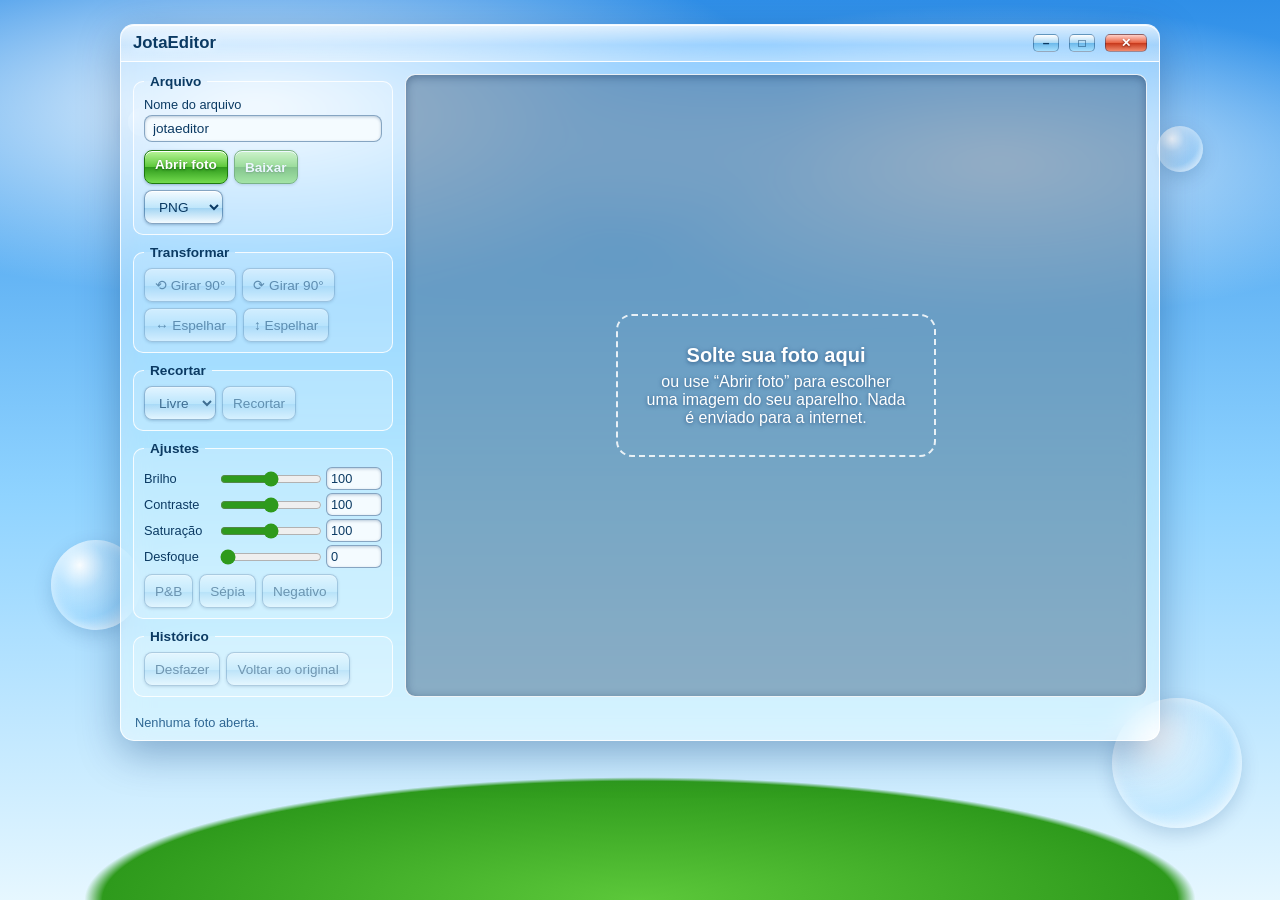
<file: index.html>
<!DOCTYPE html>
<html lang="pt-BR">
<head>
<meta charset="utf-8">
<meta name="viewport" content="width=device-width, initial-scale=1, viewport-fit=cover">
<meta name="theme-color" content="#2f8fe8">
<link rel="icon" href="icon.svg" type="image/svg+xml">
<link rel="manifest" href="manifest.json">
<title>JotaEditor - Editor de Fotos</title>
<link rel="stylesheet" href="style.css">
</head>
<body>
<span class="bubble" style="width:90px;height:90px;left:4%;top:60%"></span>
<span class="bubble" style="width:46px;height:46px;right:6%;top:14%;animation-delay:-2s"></span>
<span class="bubble" style="width:130px;height:130px;right:3%;bottom:8%;animation-delay:-4s"></span>
<span class="bubble" style="width:28px;height:28px;left:10%;top:12%;animation-delay:-1s"></span>

<main class="win">
  <div class="title"><h1>JotaEditor</h1><span class="dot" aria-hidden="true">–</span><span class="dot" aria-hidden="true">□</span><span class="dot x" aria-hidden="true">✕</span></div>
  <div class="body">
    <aside class="side">
      <fieldset><legend>Arquivo</legend>
        <label class="nome">Nome do arquivo<input id="name" type="text" value="jotaeditor" maxlength="60" autocomplete="off" autocapitalize="off" spellcheck="false"></label>
        <div class="row">
          <label class="btn go" for="file">Abrir foto</label>
          <input id="file" type="file" accept="image/*" hidden>
          <button id="dl" class="go" disabled>Baixar</button>
          <select id="fmt" aria-label="Formato"><option value="image/png">PNG</option><option value="image/jpeg">JPG</option><option value="image/webp">WebP</option></select>
        </div>
      </fieldset>
      <fieldset><legend>Transformar</legend>
        <div class="row">
          <button data-op="rl" disabled>⟲ Girar 90°</button>
          <button data-op="rr" disabled>⟳ Girar 90°</button>
          <button data-op="fh" disabled>↔ Espelhar</button>
          <button data-op="fv" disabled>↕ Espelhar</button>
        </div>
      </fieldset>
      <fieldset><legend>Recortar</legend>
        <div class="row">
          <select id="ratio" aria-label="Proporção" disabled><option value="0">Livre</option><option value="1">1:1</option><option value="1.3333">4:3</option><option value="1.7778">16:9</option><option value="0.75">3:4</option></select>
          <button id="cropBtn" disabled>Recortar</button>
          <button id="cropOk" class="go" style="display:none">Aplicar</button>
        </div>
      </fieldset>
      <fieldset><legend>Ajustes</legend>
        <div class="slide"><span>Brilho</span><input type="range" id="br" min="30" max="170" value="100"><input type="number" id="brn" min="30" max="170" value="100" aria-label="Brilho, valor exato"></div>
        <div class="slide"><span>Contraste</span><input type="range" id="co" min="30" max="170" value="100"><input type="number" id="con" min="30" max="170" value="100" aria-label="Contraste, valor exato"></div>
        <div class="slide"><span>Saturação</span><input type="range" id="sa" min="0" max="200" value="100"><input type="number" id="san" min="0" max="200" value="100" aria-label="Saturação, valor exato"></div>
        <div class="slide"><span>Desfoque</span><input type="range" id="bl" min="0" max="100" value="0"><input type="number" id="bln" min="0" max="100" value="0" aria-label="Desfoque, valor exato"></div>
        <div class="row" style="margin-top:6px">
          <button data-f="gray" disabled>P&amp;B</button>
          <button data-f="sepia" disabled>Sépia</button>
          <button data-f="invert" disabled>Negativo</button>
        </div>
      </fieldset>
      <fieldset><legend>Histórico</legend>
        <div class="row"><button id="undo" disabled>Desfazer</button><button id="reset" disabled>Voltar ao original</button></div>
      </fieldset>
    </aside>

    <section class="stage" id="stage">
      <div class="drop" id="drop"><b>Solte sua foto aqui</b>ou use “Abrir foto” para escolher uma imagem do seu aparelho. Nada é enviado para a internet.</div>
      <div class="frame" id="frame">
        <canvas id="cv"></canvas>
        <div class="ov" id="ov"><div class="sel" id="sel"></div></div>
      </div>
    </section>
  </div>
  <p class="status" id="status">Nenhuma foto aberta.</p>
</main>
<div class="toast" id="toast" role="status"></div>

<script src="script.js"></script>
</body>
</html>
</file>
<file: style.css>
:root{
  --sky1:#2f8fe8;--sky2:#8fd3ff;--sky3:#e6f7ff;--grass:#5cc83a;--grass2:#2e9a1c;
  --glass:rgba(255,255,255,.42);--glass-edge:rgba(255,255,255,.85);--ink:#0b3a63;--ink2:#2f6794;
  --btn1:#f4fbff;--btn2:#bfe6fb;--stage:rgba(8,48,90,.35);
  box-sizing:border-box;padding-top:env(safe-area-inset-top,0px);padding-bottom:env(safe-area-inset-bottom,0px)
}
@media (prefers-color-scheme:dark){
  :root:not([data-theme="light"]){--sky1:#0f4c9a;--sky2:#2f86d0;--sky3:#7cc3ee;--glass:rgba(20,60,110,.45);--glass-edge:rgba(160,210,255,.6);--ink:#eaf6ff;--ink2:#a9d2f2;--btn1:#3b7cb8;--btn2:#1d4f86;--stage:rgba(2,18,40,.5)}
}
:root[data-theme="dark"]{--sky1:#0f4c9a;--sky2:#2f86d0;--sky3:#7cc3ee;--glass:rgba(20,60,110,.45);--glass-edge:rgba(160,210,255,.6);--ink:#eaf6ff;--ink2:#a9d2f2;--btn1:#3b7cb8;--btn2:#1d4f86;--stage:rgba(2,18,40,.5)}
*{box-sizing:border-box}
html{scroll-padding-top:env(safe-area-inset-top,0px)}
body{margin:0;min-height:100vh;font-family:"Segoe UI","Frutiger","Trebuchet MS",Tahoma,sans-serif;color:var(--ink);
  background:
   radial-gradient(60% 30% at 20% 12%,rgba(255,255,255,.9),transparent 70%),
   radial-gradient(50% 25% at 78% 18%,rgba(255,255,255,.75),transparent 70%),
   radial-gradient(70% 22% at 50% 100%,var(--grass) 0,var(--grass2) 60%,transparent 62%),
   linear-gradient(180deg,var(--sky1) 0,var(--sky2) 55%,var(--sky3) 100%);
  background-attachment:fixed;overflow-x:hidden}
.bubble{position:fixed;border-radius:50%;pointer-events:none;z-index:0;
  background:radial-gradient(circle at 32% 28%,rgba(255,255,255,.95) 0,rgba(255,255,255,.25) 28%,rgba(120,200,255,.18) 60%,rgba(255,255,255,.55) 100%);
  box-shadow:inset 0 0 14px rgba(255,255,255,.7),0 6px 18px rgba(0,60,120,.18)}
@media (prefers-reduced-motion:no-preference){.bubble{animation:bob 7s ease-in-out infinite alternate}}
@keyframes bob{to{transform:translateY(-14px)}}
.win{position:relative;z-index:1;max-width:1040px;margin:24px auto;width:calc(100% - 24px);border-radius:14px;
  background:var(--glass);border:1px solid var(--glass-edge);backdrop-filter:blur(14px) saturate(1.3);-webkit-backdrop-filter:blur(14px) saturate(1.3);
  box-shadow:0 12px 40px rgba(0,50,110,.35),inset 0 1px 0 rgba(255,255,255,.9);overflow:hidden}
.title{display:flex;align-items:center;gap:10px;padding:8px 12px;background:linear-gradient(180deg,rgba(255,255,255,.7),rgba(255,255,255,.15) 55%,rgba(255,255,255,.3));border-bottom:1px solid var(--glass-edge)}
.title h1{margin:0;font-size:1.05rem;font-weight:600;flex:1;text-shadow:0 0 8px rgba(255,255,255,.9)}
.dot{display:flex;align-items:center;justify-content:center;font-size:12px;font-weight:700;line-height:1;color:#0b3a63;user-select:none;width:26px;height:18px;border-radius:5px;border:1px solid rgba(0,40,90,.4);background:linear-gradient(180deg,#fff,#a9d8f5 50%,#6bb8ea 51%,#a6e0ff)}
.dot.x{color:#fff;text-shadow:0 1px 2px rgba(90,10,0,.7);width:42px;background:linear-gradient(180deg,#ffd0c8,#e8603f 50%,#c7381b 51%,#f08b6e)}
.body{display:grid;grid-template-columns:260px 1fr;gap:12px;padding:12px}
@media (max-width:760px){.body{grid-template-columns:1fr}}
.side{display:flex;flex-direction:column;gap:10px}
fieldset{margin:0;border:1px solid var(--glass-edge);border-radius:10px;padding:8px 10px 10px;background:rgba(255,255,255,.18)}
legend{padding:0 6px;font-weight:600;font-size:.85rem;color:var(--ink)}
.row{display:flex;flex-wrap:wrap;gap:6px}
button,select,.btn{font:inherit;font-size:.85rem;color:var(--ink);cursor:pointer;padding:6px 10px;border-radius:8px;border:1px solid rgba(0,60,120,.45);
  background:linear-gradient(180deg,var(--btn1) 0,var(--btn2) 52%,color-mix(in srgb,var(--btn2) 80%,#2a8bd0) 53%,var(--btn1) 100%);
  box-shadow:inset 0 1px 0 #fff,0 1px 3px rgba(0,50,100,.3)}
button:hover,.btn:hover{filter:brightness(1.08)}
button:active{transform:translateY(1px)}
button:disabled{opacity:.5;cursor:default}
:focus-visible{outline:3px solid #ffd54a;outline-offset:2px}
option{background:#f4fbff;color:#0b3a63}
.go{color:#fff;font-weight:600;text-shadow:0 1px 2px rgba(0,60,0,.6);border-color:#1f7a10;
  background:linear-gradient(180deg,#b9f59a 0,#5cc83a 50%,#2e9a1c 51%,#74dc4f 100%)}
.slide{display:grid;grid-template-columns:68px 1fr 56px;align-items:center;gap:6px;font-size:.8rem;margin:3px 0}
.slide input[type=number]{width:56px;padding:3px 4px;font:inherit;font-size:.8rem;color:#0b3a63;background:#f4fbff;border-radius:6px;border:1px solid rgba(0,60,120,.45);box-shadow:inset 0 1px 3px rgba(0,50,100,.25)}
input[type=range]{width:100%;accent-color:#2e9a1c}
.stage{position:relative;min-height:420px;border-radius:10px;background:var(--stage);border:1px solid var(--glass-edge);display:flex;align-items:center;justify-content:center;padding:12px;box-shadow:inset 0 2px 10px rgba(0,30,70,.35)}
.drop{text-align:center;max-width:320px;padding:28px;border-radius:16px;border:2px dashed rgba(255,255,255,.85);color:#fff;text-shadow:0 1px 4px rgba(0,40,90,.6)}
.drop.over{background:rgba(255,255,255,.25)}
.drop b{display:block;font-size:1.25rem;margin-bottom:6px}
.frame{position:relative;display:none;line-height:0;overflow:hidden;box-shadow:0 6px 24px rgba(0,20,50,.5)}
canvas{max-width:100%;max-height:68vh;display:block}
.ov{position:absolute;inset:0;cursor:crosshair;touch-action:none;display:none}
.sel{position:absolute;border:2px solid #fff;box-shadow:0 0 0 9999px rgba(0,30,60,.5);display:none}
.status{margin:0;padding:6px 14px 10px;font-size:.8rem;color:var(--ink2)}
.toast{position:fixed;left:50%;bottom:calc(18px + env(safe-area-inset-bottom,0px));transform:translateX(-50%);z-index:5;padding:8px 16px;border-radius:20px;color:#fff;background:linear-gradient(180deg,#5cc83a,#2e9a1c);box-shadow:0 4px 14px rgba(0,60,0,.4);opacity:0;transition:opacity .25s;pointer-events:none}
.toast.on{opacity:1}

/* ===== celular, tablet e telas com notch ===== */
body{min-height:100dvh;padding-left:env(safe-area-inset-left,0px);padding-right:env(safe-area-inset-right,0px);-webkit-text-size-adjust:100%}
button,select,.btn{min-height:34px}
.nome{display:flex;flex-direction:column;gap:3px;font-size:.8rem;margin-bottom:8px}
.nome input{width:100%;padding:5px 8px;font:inherit;font-size:.85rem;color:#0b3a63;background:#f4fbff;border-radius:8px;border:1px solid rgba(0,60,120,.45);box-shadow:inset 0 1px 3px rgba(0,50,100,.25)}
@media (pointer:coarse){
  button,select,.btn{min-height:44px;padding:8px 14px;font-size:1rem;display:inline-flex;align-items:center}
  input,select,.nome input{font-size:16px}
  .slide{grid-template-columns:78px 1fr 66px}
  .slide input[type=number]{width:66px;min-height:40px;font-size:16px}
  input[type=range]{height:32px}
}
@media (max-width:760px){
  .win{margin:10px auto;width:calc(100% - 16px)}
  .body{padding:8px}
  .stage{order:-1;min-height:240px;padding:8px}
  canvas{max-height:55vh}
}
</file>
